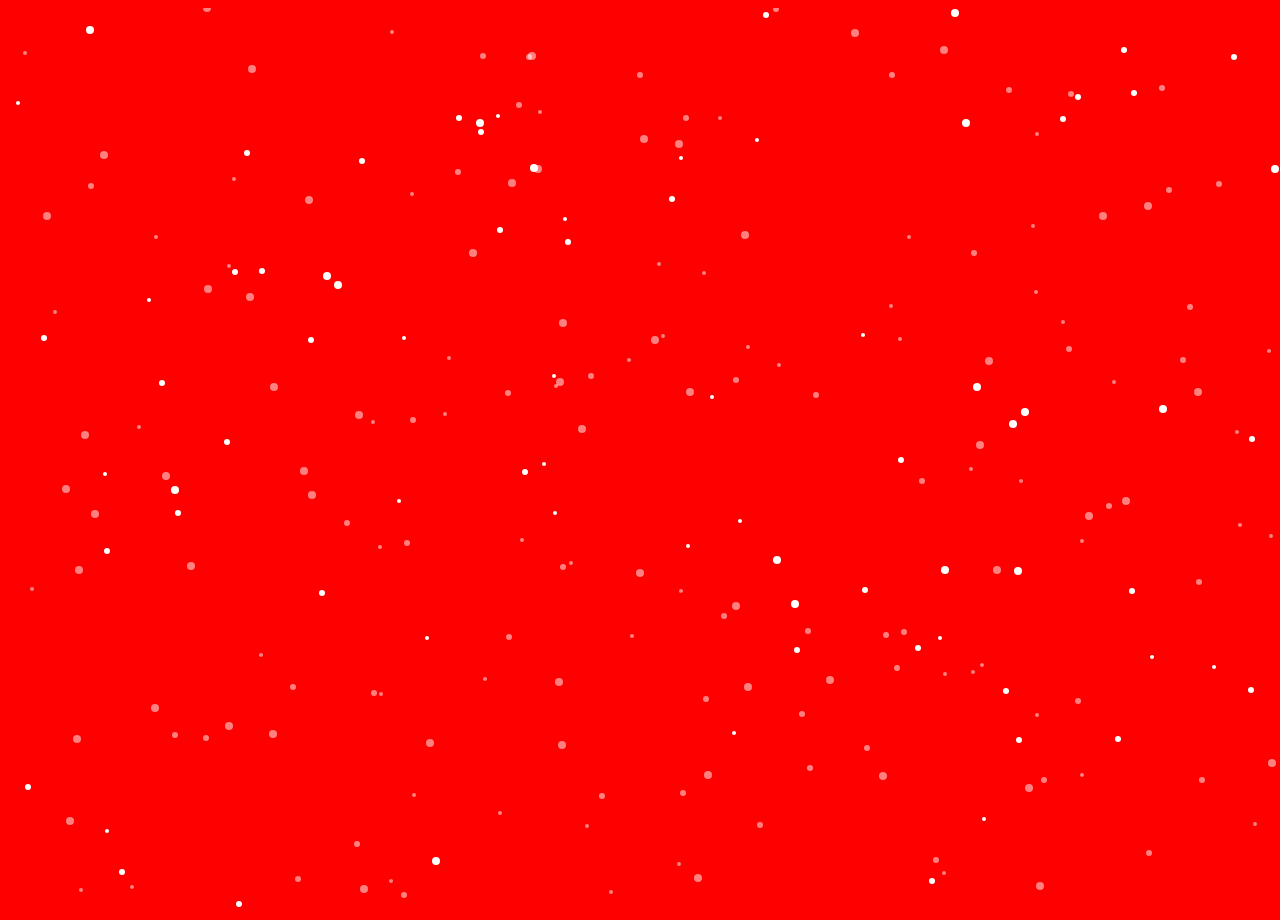
<file: FallingSnow/index.html>
<!DOCTYPE html>
<html lang="en">
  <head>
    <meta charset="UTF-8" />
    <meta name="viewport" content="width=device-width, initial-scale=1.0" />
    <meta http-equiv="X-UA-Compatible" content="ie=edge" />
    <title>01 - Falling Snow</title>
    <link rel="stylesheet" href="./style.css" />
  </head>
  <body>
    <canvas id="falling-snow-canvas"></canvas>
    <script src="./script.js"></script>
  </body>
</html>
</file>
<file: FallingSnow/style.css>
body {
    /* background-image: url('./background.jpg'); */
    background-color: red;
    background-size: cover;
  }
</file>
